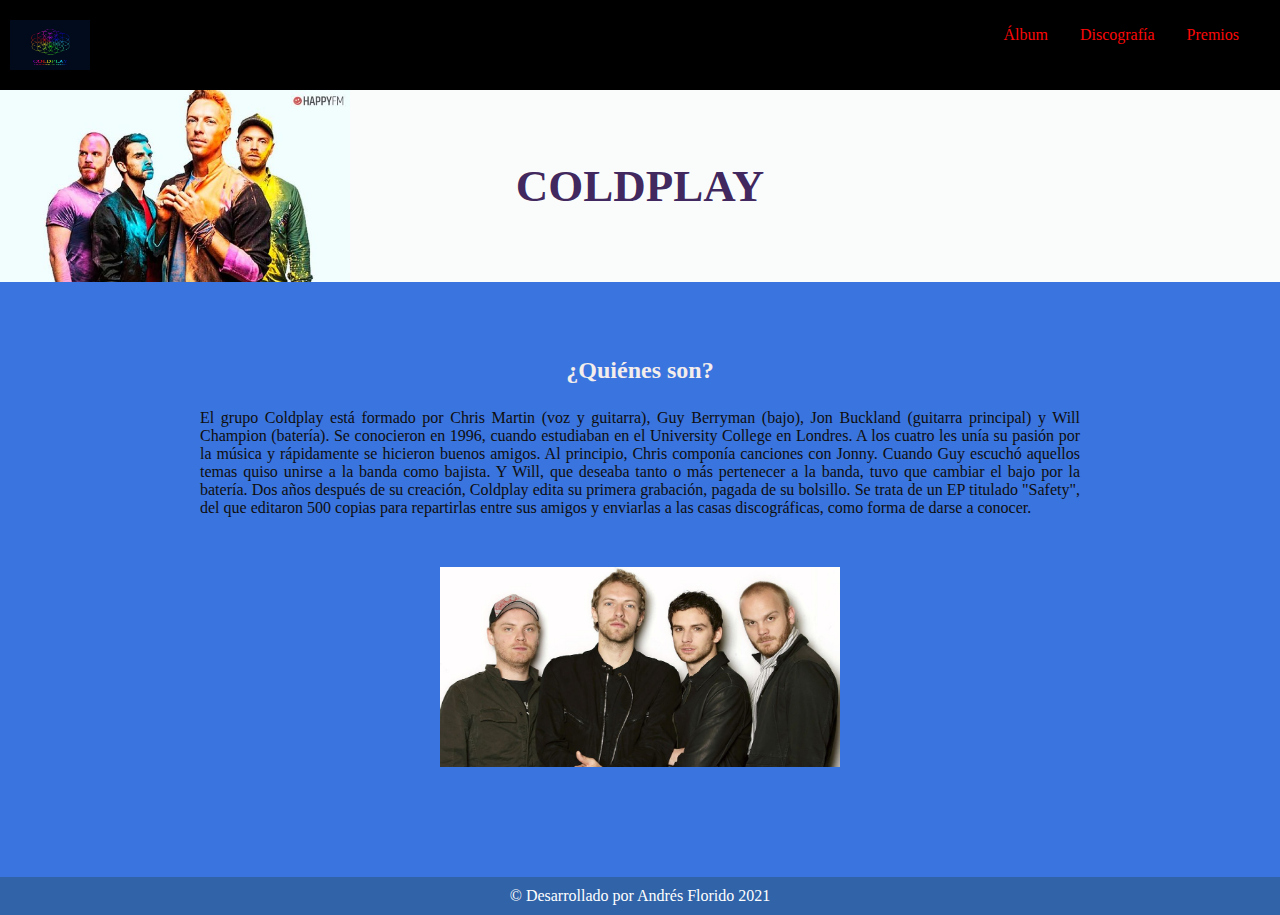
<file: index.html>
<!DOCTYPE html>
<html lang="en">

<head>
  <meta charset="UTF-8" />
  <meta http-equiv="X-UA-Compatible" content="IE=edge" />
  <meta name="viewport" content="width=device-width, initial-scale=1.0" />
  <link rel="stylesheet" href="./css/style.css" />
  <title>Coldplay</title>
</head>

<body>
  <div class="header">
    <div class="logo">
      <a href="index.html"><img width="80" height="50" src="./img/logocoldplay.jpeg" alt="logo de coldplay" /></a>
    </div>
    <div class="menu">
      <table>
        <tr>
          <td><a href="./indexalbum.html" target="_black">Álbum</a></td>
          <td><a href="https://es.wikipedia.org/wiki/Anexo:Discograf%C3%ADa_de_Coldplay" target="_black">Discografía</a></td>
          <td><a href="https://es.wikipedia.org/wiki/Anexo:Premios_y_nominaciones_de_Coldplay" target="_black">Premios</a></td>
        </tr>
      </table>
    </div>
  </div>

  <div class="banner">
    <h1>COLDPLAY</h1>
  </div>
  
  <div class="about">
    <h2>
      ¿Quiénes son?
    </h2>
    <p class="parrafo">
      El grupo Coldplay está formado por Chris Martin (voz y guitarra), Guy Berryman (bajo), Jon Buckland (guitarra principal) y Will Champion (batería). Se conocieron en 1996, cuando estudiaban en el University College en Londres. A los cuatro les unía su pasión por la música y rápidamente se hicieron buenos amigos. Al principio, Chris componía canciones con Jonny. Cuando Guy escuchó aquellos temas quiso unirse a la banda como bajista. Y Will, que deseaba tanto o más pertenecer a la banda, tuvo que cambiar el bajo por la batería.

      Dos años después de su creación, Coldplay edita su primera grabación, pagada de su bolsillo. Se trata de un EP titulado "Safety", del que editaron 500 copias para repartirlas entre sus amigos y enviarlas a las casas discográficas, como forma de darse a conocer.

    </p>

   <img class="imagenParrafo" src="./img/coldplayparrafo.jpg" alt=""onclick="parrafo ()">
</div>
  </div>
  

  </div>

  <footer class="footer">
    &copy; Desarrollado por Andrés Florido 2021
  </footer>

  <script src="./coldplay.js">  </script>
</body>

</html>
</file>
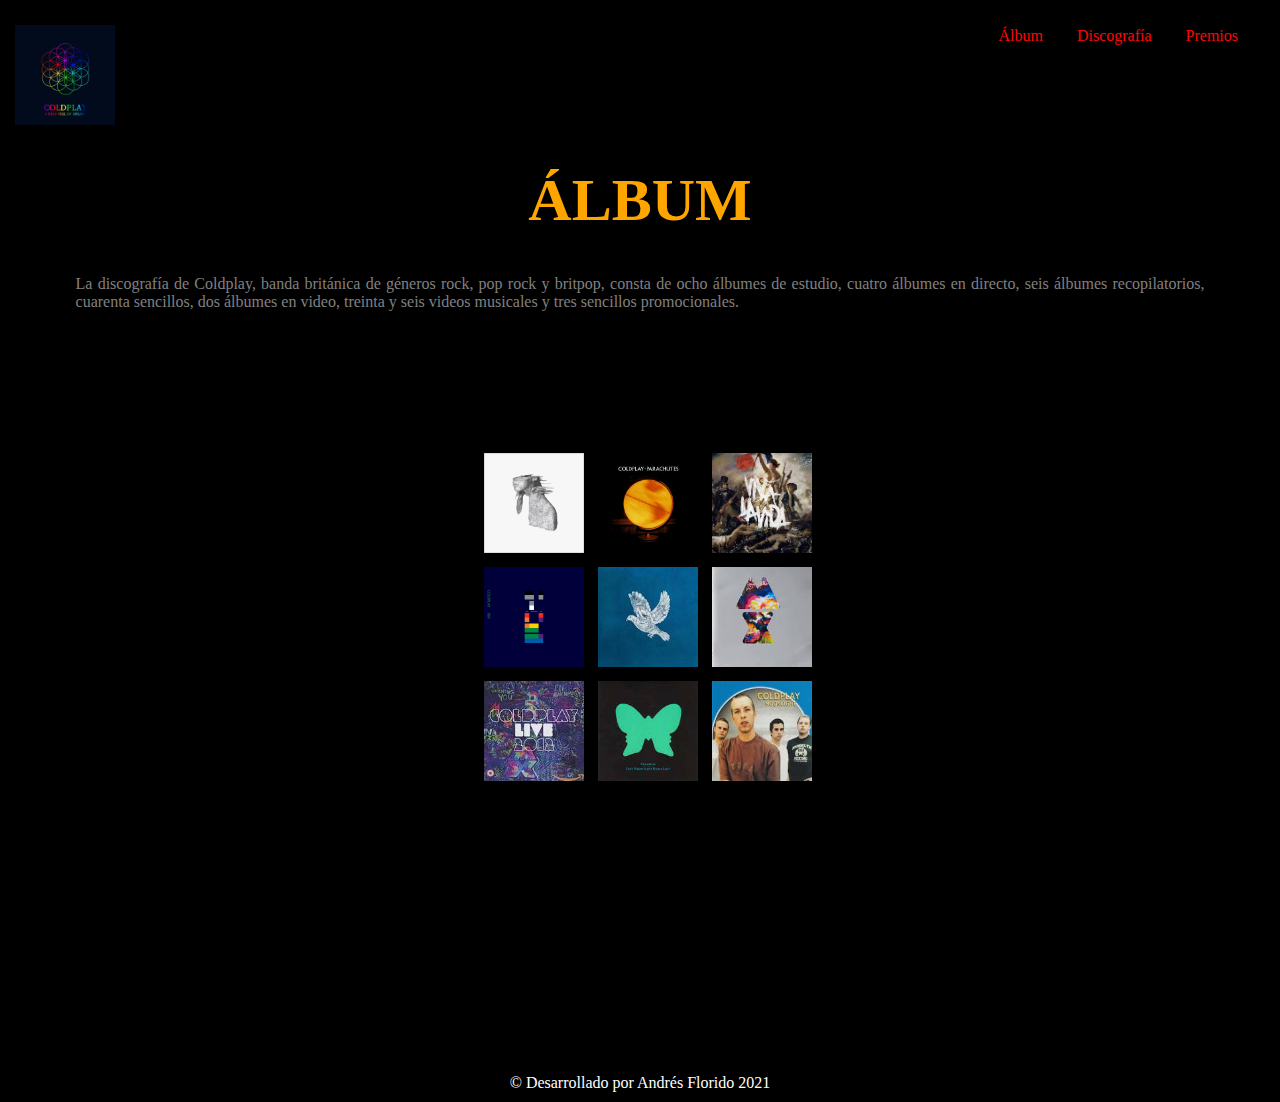
<file: indexalbum.html>
<!DOCTYPE html>
<head>
    <meta charset="UTF-8">
    <meta name="viewport" content="width=device-width, initial-scale=1.0">
    <title>ÁLBUMES BANDA COLDPLAY</title>
</head>
<body>
        <div class="header">
          <div class="logo">
            <a href="./index.html"><img width="100" height="50" src="./img/logocoldplay.jpeg" alt="logo de coldplay" /></a>
          </div>
          <div class="menu">
            <table>
              <tr>
                <td><a href="./indexalbum.html" target="_black">Álbum</a></td>
                <td><a href="https://es.wikipedia.org/wiki/Anexo:Discograf%C3%ADa_de_Coldplay" target="_black">Discografía</a></td>
                <td><a href="https://es.wikipedia.org/wiki/Anexo:Premios_y_nominaciones_de_Coldplay" target="_black">Premios</a></td>
              </tr>
            </table>
          </div>
        </div>
<div class="contenido">
    <h1>ÁLBUM</h1>
    <p>La discografía de Coldplay, banda británica de géneros rock, pop rock y britpop, 
        consta de ocho álbumes de estudio, cuatro álbumes en directo, seis álbumes recopilatorios, cuarenta sencillos, dos álbumes en video, treinta y seis videos musicales y tres sencillos promocionales.</p>
    <table class="tabla">
<tr>
<td> <img src="./img/1.album.jpg" alt=""onclick="Head()"></td>;
<td><img src="./img/album2.jpg" alt=""onclick="otro1 ()"></td>
<td><img src="./img/album3.jpg" alt=""onclick="otro2()"></td>
</tr>
<tr>
    <td><img src="./img/album 4.jpg" alt=""onclick="otro3()" ></td>
    <td><img src="./img/album5.jpg" alt=""onclick="otro4()"></td>
    <td><img src="./img/album6.jpg" alt=""onclick= "otro5()"></td>
</tr>
<tr>
    <td><img src="img/slbum7.jpg" alt=""onclick="otro6()""> </td>
    <td><img src="img/añbum8.jpg" alt=""onclick="otro7()"></td>
    <td><img src="img/album9.jpg" alt=""onclick="otro8()"></td>
</tr>
    </table>
</div>
    
    
<link rel="stylesheet" href="./css/stylealbum.css">
<script src="./js/script.js"> </script>
</body>
<footer class="footer">
    &copy; Desarrollado por Andrés Florido 2021
  </footer>
</html>
</file>
<file: css/style.css>
* {
  margin: 0%;
  padding: 0%;

}

body {
  background-color: rgb(250, 252, 252);
  
}

.header {
  background-color: rgb(0, 0, 0);
  height: 90px;
}

.logo {
  float: left;
  padding: 20px 10px;
}

.menu {
  float: right;
  margin: 24px;
}

.menu a {
  color: rgb(252, 8, 8);
  text-decoration: none;
  padding: 15px;
}

.banner {
  background-image: url(../img/coldplaybanner.jpg);
  background-size: 350px;
  background-repeat: no-repeat;
  padding:20px;
}
.banner h1 {
  text-align: center;
  font-size: 45px;
  padding: 50px 50px;
  color: rgba(31, 2, 68, 0.863);
}

.about {
  background-color: rgba(15, 85, 216, 0.815);
  color: rgb(14, 14, 13);
  text-align: center;
  padding:50px 200px 10px 200px;
  margin: auto;
  text-align: justify;

}

.about h2 {
  text-align: center;
  padding: 25px;
  color:rgb(243, 237, 235);
}
.imagenParrafo {
padding: 50px 100px 100px 100px;
width: 400px;
height: 200px;
margin: auto;
display: block;
}
.footer {
  background-color: rgba(27, 84, 158, 0.911);
  color: white;
  text-align: center;
  padding: 10px;
}
</file>
<file: css/stylealbum.css>
h1 {
  color: orange;
  background-color: black;
  text-align: center;
  font-size: 60px;
  
}
.header {
  background-color: rgb(0, 0, 0);
  height: 90px;
}
.menu {
  float: right;
  margin: 24px;
}
.menu a {
  color: rgb(252, 8, 8);
  text-decoration: none;
  padding: 15px;
}

.logo {
  float: left;
  padding: 20px 10px;
}

body {
  background-color: black;
  text-align: center;
  margin: auto;
}
p {
  color: gray;
  text-align: justify;
}

img {
  display: block;
  margin: auto;;
  height: 100px;
  padding: 5px 5px 5px 5px;
}
.tabla {
  display: block;
  margin: auto;
  padding: 100px 300px 200px 400px;
}

.contenido{
  margin: 2cm;
}

.footer {
 background-color: black;
  color: white;
  text-align: center;
  padding: 10px;
}
</file>
